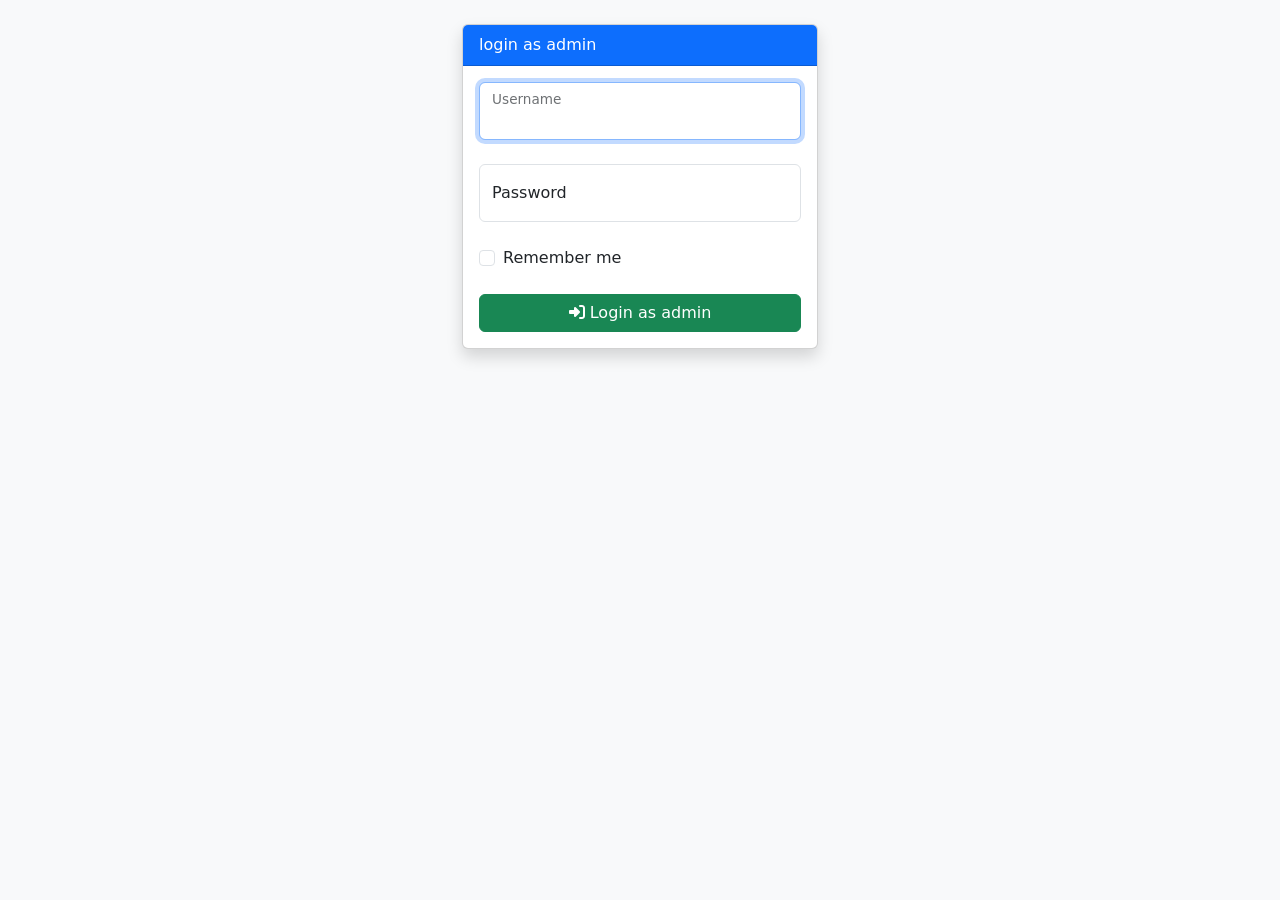
<file: EMS2/index.html>
<!DOCTYPE html>
<html lang="en">
  <head>
    <meta charset="UTF-8" />
    <meta name="viewport" content="width=device-width, initial-scale=1.0" />
    <title>login</title>

    <link
      rel="stylesheet"
      href="https://cdnjs.cloudflare.com/ajax/libs/font-awesome/6.4.0/css/all.min.css"
    />
    <link
      rel="stylesheet"
      href="./boot/bootstrap-5.3.1-dist/css/bootstrap.min.css"
    />
  </head>
  <body class="bg-light">
    <div class="container">
      <div class="row justify-content-center">
        <div class="col-md-4">
          <!--shadow-->
          <div class="card mt-4 shadow">
            <div class="card-header text-bg-primary">login as admin</div>
            <div class="card-body">
              <form action="dash.html">
                <div class="form-floating mb-4">
                  <input
                    type="text"
                    class="form-control"
                    placeholder=" "
                    id="username"
                    autofocus
                  />
                  <label for="username">Username</label>
                </div>
                <div class="form-floating mb-4">
                  <input
                    type="password"
                    class="form-control"
                    placeholder=" "
                    id="pass"
                  />
                  <label for="pass">Password</label>
                </div>
                <div class="form-check">
                  <input type="checkbox" class="form-check-input" id="ch" />
                  <label for="ch">Remember me</label>
                </div>
                <div class="d-grid mt-4">
                  <button type="submit" class="btn btn-success">
                    <i class="fa-solid fa-right-to-bracket"></i>
                    Login as admin
                  </button>
                </div>
              </form>
            </div>
          </div>
        </div>
      </div>
    </div>
    <script src="./boot/bootstrap-5.3.1-dist/js/bootstrap.bundle.js"></script>
  </body>
</html>
</file>
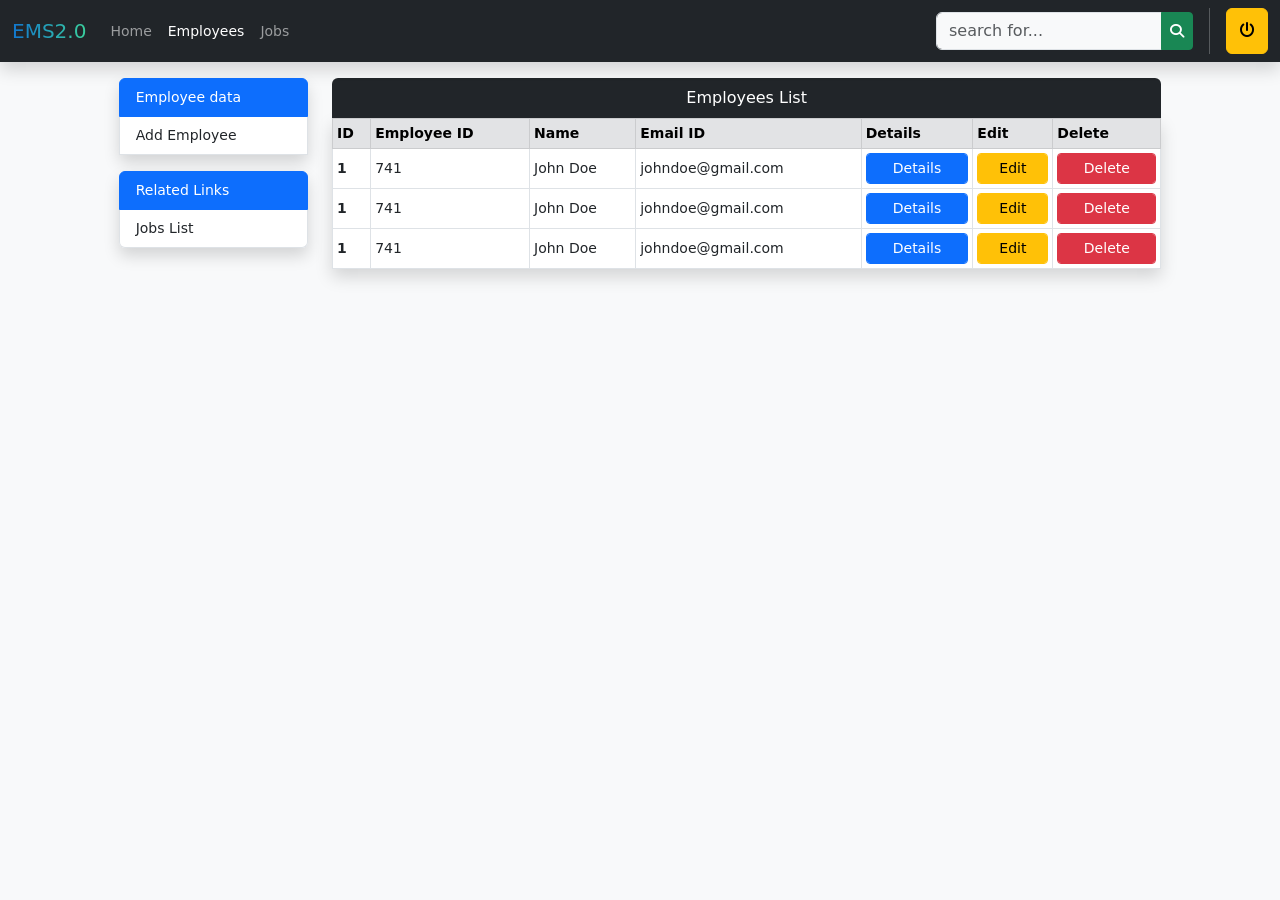
<file: EMS2/employee.html>
<!DOCTYPE html>
<html lang="en">
  <head>
    <meta charset="UTF-8" />
    <meta name="viewport" content="width=device-width, initial-scale=1.0" />
    <title>Employees</title>
    <link
      rel="stylesheet"
      href="./boot/bootstrap-5.3.1-dist/css/bootstrap.min.css"
    />
    <link rel="stylesheet" href="https://cdnjs.cloudflare.com/ajax/libs/font-awesome/6.4.2/css/all.min.css">
    <link rel="stylesheet" href="stylee.css">
  </head>
  <body class="bg-light">   
  
    <nav class="navbar navbar-expand-lg bg-dark navbar-dark shadow" >
      <div class="container-fluid">
        <!--start of brand-->
        <a class="navbar-brand text-body-emphasis brandgradient" href="index.html">EMS2.0</a>
        <!--end of brand-->
        <!--start of toggler-->
        <button
          class="navbar-toggler"
          type="button"
          data-bs-toggle="collapse"
          data-bs-target="#navbarSupportedContent"
          aria-controls="navbarSupportedContent"
          aria-expanded="false"
          aria-label="Toggle navigation"
        >
          <span class="navbar-toggler-icon"></span>
        </button>
        <!--end of toggler-->
        <div class="collapse navbar-collapse small" id="navbarSupportedContent">
          <!--start of navbar items-->
          <ul class="navbar-nav me-auto mb-2 mb-lg-0 ">
            <li class="nav-item">
              <a class="nav-link  " aria-current="page" href="dash.html">Home</a>
            </li>
            <li class="nav-item">
              <a class="nav-link active" href="employee.html">Employees</a>
            </li>
            <li class="nav-item">
              <a
                class="nav-link  "
                href="job.html"
                aria-expanded="false"
              >
                Jobs
              </a>
              
              </ul>
            </li>
          </ul>
          <!--end of navbar items-->
           <!--start of search items-->
          <form class="d-flex gap-3 " role="search" action="index.html">
            <div class="input-group mt-1 mb-1">
              <input type="search" class="form-control text-light bg-light small" placeholder="search for...">
              <button type="submit" class="btn btn-success btn-sm">
                <i class="fas fa-search"></i></a>
              </button>
              
            </div>
            <!--end of search items-->
          <!--start of VerticalRule-->
          <div class="vr text-light"></div>
          <!--end of VerticalRule-->
          <!--start of logout-->
          <button type="submit" class="btn btn-warning small">
            <i class="fa-solid fa-power-off"></i>
          </button>
          <!--end of logout-->
          </form>
          
        </div>
      </div>
    </nav>
    <div class="container-fluid mt-3 ">
        <!--start of 2 input groups-->
        <div class="row justify-content-center ">
          <div class="col-md-2">
            <ul class="list-group shadow">
                <li class="list-group-item active small" aria-current="true">Employee data</li>
                 <a class="list-group-item list-group-item-action small "data-bs-toggle="modal" data-bs-target="#Add">Add Employee</a>
                 <div class="modal fade" id="Add" data-bs-backdrop="static" data-bs-keyboard="false" tabindex="-1" aria-labelledby="staticBackdropLabel" aria-hidden="true">
                  <div class="modal-dialog modal-dialog-centered">
                    <div class="modal-content">
                      <div class="modal-header text-bg-dark">
                        <h5 class="modal-title" id="staticBackdropLabel">Add Empolyee Details</h5>
                        <button type="button" class="btn-close btn-close-white" data-bs-dismiss="modal" aria-label="Close"></button>
                      </div>
                      <div class="modal-body">
                        <form class="container-fluid">
                          <div class="mt-2 mb-2">
                            <input
                              type="date"
                              class="form-control form-control-sm"
                              value="2009-12-09"
                              
                            />
                          </div>
                          <div class="row">
                            <div class="col-md-6">
                              <input
                                type="text"
                                class="form-control form-control-sm"
                                placeholder="First Name"
                              />
                            </div>
                            <div class="col-md-6">
                              <input type="text" class="form-control form-control-sm" placeholder="last Name" />
                            </div>
                          </div>
                          <div class="row mt-2">
                            <div class="col-md-6">
                              <input
                                type="email"
                                class="form-control form-control-sm"
                                placeholder="Email ID"
                              />
                            </div>
                            <div class="col-md-6">
                              <input
                                type="number"
                                class="form-control form-control-sm"
                                placeholder="Phone Number"
                              />
                            </div>
                          </div>
                          <div class="mt-2">
                            <select
                              class="form-select"
                              aria-label="Default select example"
                            >
                              <option selected disabled value="-1">select A job of Empolyee</option>
                              <option value="1">Graphic Designer</option>
                              <option value="2">Web Designer</option>
                              <option value="3">Interior Designer</option>
                            </select>
                          </div>
                        </form>
                      </div>
                      <div class="container-sm d-flex gap-1 ">
                        <button type="button" class="btn btn-success w-100 m-3 gap-0" data-bs-dismiss="modal">Add Empolyee</button>
                        <button class="btn btn-warning m-3" data-bs-dismiss="modal">close</button>
                      </div>
                    </div>
                  </div>
                </div>
                </ul>
                <ul class="list-group shadow mt-3">
                    <li class="list-group-item active small" aria-current="true">Related Links</li>
                     <a href="job.html" class="list-group-item list-group-item-action small">Jobs List</a>
                    </ul>
          </div>
          <!--start of 2 input groups-->
          <!--start of table-->
          <div class="col-md-8">
            <table class="table table-bordered caption-top table-sm shadow">
                <caption class="text-bg-dark text-center rounded-top">Employees List</caption>
                <thead class="small table-secondary" >
                  <tr >
                    <th scope="col">ID</th>
                    <th scope="col">Employee ID</th>
                    <th scope="col">Name</th>
                    <th scope="col">Email ID</th>
                    <th scope="col">Details</th>
                    <th scope="col">Edit</th>
                    <th scope="col">Delete</th>
                  </tr>
                </thead class="small">
                <tbody class="small align-middle">
                  <tr>
                    <th scope="row">1</th>
                    <td>741</td>
                    <td>John Doe</td>
                    <td>johndoe@gmail.com</td>
                    <!--Details-->
                    <td><div class="modal" id="exampleModalToggle" data-bs-backdrop="static">
                      <div class="modal-dialog modal-dialog-centered">
                        <div class="modal-content">
                          <div class="modal-header text-bg-dark">
                            <h1 class="modal-title  fs-5" id="exampleModalToggleLabel">Empolyee Details</h1>
                            <button type="button" class="btn-close btn-close-white" data-bs-dismiss="modal" aria-label="Close"></button>
                          </div>
                          <div class="modal-body p-0">
                            <table class="table table-bordered">
                              <tr>
                                <th class="border-top-0">ID</th>
                                <td class="border-top-0">1</td>
                              </tr>
                              <tr>
                                <th>Empolyee ID</th>
                                <td>7418</td>
                              </tr>
                              <tr>
                                <th>First Name</th>
                                <td>John</td>
                              </tr>
                              <tr>
                                <th>Last Name</th>
                                <td>Doe</td>
                              </tr>
                              <tr>
                                 <th>Email ID</th>
                                 <td>johndoe@gmail.com</td>
                              </tr>
                              <tr>
                                 <th>Phone Number</th>
                                 <td>741852963</td>
                              </tr>
                              <tr>
                                <th>Job</th> 
                                <td>Grafic Designer</td>
                              </tr>
                              <tr>
                                <th>Joining Date</th> 
                                <td >22nd july,2023</td>

                              </tr>
                            </table>
                          </div>
                          <div class="modal-footer border-top-0">
                            <button class="btn btn-warning" data-bs-target="#exampleModalToggle2" data-bs-toggle="modal">Edit</button>
                            <button type="button" class="btn btn-primary "data-bs-target="#exampleModalToggle2" data-bs-dismiss="modal">close</button>

                          </div>
                        </div>
                      </div>
                    </div>
                    <div class="modal" id="exampleModalToggle2" aria-hidden="true" aria-labelledby="exampleModalToggleLabel2" tabindex="-1" data-bs-backdrop="static">
                      <div class="modal-dialog modal-dialog-centered">
                        <div class="modal-content">
                          <div class="modal-header text-bg-dark">
                            <h1 class="modal-title fs-5" id="exampleModalToggleLabel2">Empolyee Details</h1>
                            <button type="button" class="btn-close btn-close-white" data-bs-dismiss="modal" aria-label="Close"></button>
                          </div>
                          <div class="modal-body">
                            <div class="container-fluid">
                              <div class="mt-2 mb-2">
                                <input
                                  type="date"
                                  class="form-control"
                                  value="2009-12-09"
                                />
                              </div>
                              <div class="row">
                                <div class="col-md-6">
                                  <input type="text" class="form-control" placeholder="John" />
                                </div>
                                <div class="col-md-6">
                                  <input type="text" class="form-control" placeholder="Doe" />
                                </div>
                              </div>
                              <div class="row mt-2">
                                <div class="col-md-6">
                                  <input
                                    type="email"
                                    class="form-control"
                                    placeholder="johndoe@gmail.com"
                                  />
                                </div>
                                <div class="col-md-6">
                                  <input
                                    type="number"
                                    class="form-control"
                                    placeholder="7418529632"
                                  />
                                </div>
                              </div>
                              <div class="mt-2">
                                <select class="form-select" aria-label="Default select example">
                                  <option selected>Graphic Designer</option>
                                  <option value="1">Web Designer</option>
                                  <option value="2">Interior Designer</option>
                                </select>
                              </div>
                            </div>
                          </div>
                          
                          
                           <div class="container-sm d-flex gap-1 ">
                            <button type="button" class="btn btn-success w-100 m-3 gap-0" data-bs-target="#exampleModalToggle" data-bs-toggle="modal">Update Empolyee</button>
                            <button type="button" class="btn btn-warning m-3"data-bs-dismiss="modal">Discard</button>
                            
                          </div>
                              
                          </div>
                        </div>
                      
                    </div>
                    
                    <a class="btn  btn-sm btn-primary form-control" data-bs-target="#exampleModalToggle" data-bs-toggle="modal">Details</a>
                    </td>
                    <td><!-- Button trigger modal -->
                      <a type="button" class="btn btn-warning btn-sm form-control" data-bs-toggle="modal" data-bs-target="#exampleModal">
                        Edit
                      </a>
                      
                      <!-- Modal -->
                      <div class="modal" id="exampleModal" tabindex="-1" aria-labelledby="exampleModalLabel" aria-hidden="true" data-bs-backdrop="static">
                        <div class="modal-dialog modal-dialog-centered">
                          <div class="modal-content">
                            <div class="modal-header text-bg-dark">
                              <h1 class="modal-title fs-5" id="exampleModalToggleLabel2">
                                Empolyee Details
                              </h1>
                              <button type="button" class="btn-close btn-close-white" data-bs-dismiss="modal" aria-label="Close"></button>
                            </div>
                            <div class="modal-body">
                              <div class="container-fluid">
                                <div class="mt-2 mb-2">
                                  <input
                                    type="date"
                                    class="form-control"
                                    value="2009-12-09"
                                  />
                                </div>
                                <div class="row">
                                  <div class="col-md-6">
                                    <input type="text" class="form-control" placeholder="John" />
                                  </div>
                                  <div class="col-md-6">
                                    <input type="text" class="form-control" placeholder="Doe" />
                                  </div>
                                </div>
                                <div class="row mt-2">
                                  <div class="col-md-6">
                                    <input
                                      type="email"
                                      class="form-control"
                                      placeholder="johndoe@gmail.com"
                                    />
                                  </div>
                                  <div class="col-md-6">
                                    <input
                                      type="number"
                                      class="form-control"
                                      placeholder="7418529632"
                                    />
                                  </div>
                                </div>
                                <div class="mt-2">
                                  <select class="form-select" aria-label="Default select example">
                                    <option selected>Graphic Designer</option>
                                    <option value="1">Web Designer</option>
                                    <option value="2">Interior Designer</option>
                                  </select>
                                </div>
                              </div>
                            </div>
                            <div class="container-sm d-flex gap-1 ">
                              <button type="button" class="btn btn-success w-100 m-3 gap-0" data-bs-target="#exampleModalToggle" data-bs-toggle="modal">Update Empolyee</button>
                              <button type="button" class="btn btn-warning m-3"data-bs-dismiss="modal">Discard</button>
                            </div>
                                
                          </div>
                        </div>
                      </div></td>
                   <td><!-- Button trigger modal -->
                    <a type="button" class="btn btn-danger form-control btn-sm" data-bs-toggle="modal" data-bs-target="#staticBackdrop">
                      Delete
                    </a>
                    
                    <!-- Modal -->
                    <div class="modal  modal-cent " id="staticBackdrop" data-bs-backdrop="static" data-bs-keyboard="false" tabindex="-1" aria-labelledby="staticBackdropLabel" aria-hidden="true">
                      <div class="modal-dialog modal-dialog-centered ">
                        <div class="modal-content">
                          <div class="modal-header border-bottom-0">
                             <label class="fw-light fs-4">
                              Do you Want to Delete <b>"John Doe"</b>?
                             </label>
                            
                           <button type="button" class="btn-close" data-bs-dismiss="modal" aria-label="Close"></button>
                          </div>
                          
                          <div class="modal-footer justify-content-center">
                            <button type="button" class="btn btn-danger" data-bs-dismiss="modal">Yes!</button>
                            <button type="button" class="btn btn-warning">Nope,Go back</button>
                          </div>
                        </div>
                      </div>
                    </div></td>
                  </tr>
                  <tr>
                    <th scope="row">1</th>
                    <td>741</td>
                    <td>John Doe</td>
                    <td>johndoe@gmail.com</td>
                    <!--Details-->
                    <td><div class="modal" id="exampleModalToggle">
                      <div class="modal-dialog modal-dialog-centered">
                        <div class="modal-content">
                          <div class="modal-header text-bg-dark">
                            <h1 class="modal-title  fs-5" id="exampleModalToggleLabel">Empolyee Details</h1>
                            <button type="button" class="btn-close btn-close-white" data-bs-dismiss="modal" aria-label="Close"></button>
                          </div>
                          <div class="modal-body p-0">
                            <table class="table table-bordered">
                              <tr>
                                <th class="border-top-0">ID</th>
                                <td class="border-top-0">1</td>
                              </tr>
                              <tr>
                                <th>Empolyee ID</th>
                                <td>7418</td>
                              </tr>
                              <tr>
                                <th>First Name</th>
                                <td>John</td>
                              </tr>
                              <tr>
                                <th>Last Name</th>
                                <td>Doe</td>
                              </tr>
                              <tr>
                                 <th>Email ID</th>
                                 <td>johndoe@gmail.com</td>
                              </tr>
                              <tr>
                                 <th>Phone Number</th>
                                 <td>741852963</td>
                              </tr>
                              <tr>
                                <th>Job</th> 
                                <td>Grafic Designer</td>
                              </tr>
                              <tr>
                                <th>Joining Date</th> 
                                <td >22nd july,2023</td>

                              </tr>
                            </table>
                          </div>
                          <div class="modal-footer border-top-0">
                            <button class="btn btn-warning" data-bs-target="#exampleModalToggle2" data-bs-toggle="modal">Edit</button>
                            <button type="button" data-bs-dismiss="modal" class="btn btn-primary ">close</button>

                          </div>
                        </div>
                      </div>
                    </div>
                    <div class="modal" id="exampleModalToggle2" aria-hidden="true" aria-labelledby="exampleModalToggleLabel2" tabindex="-1">
                      <div class="modal-dialog modal-dialog-centered">
                        <div class="modal-content">
                          <div class="modal-header text-bg-dark">
                            <h1 class="modal-title fs-5" id="exampleModalToggleLabel2">Empolyee Details</h1>
                            <button type="button" class="btn-close btn-close-white" data-bs-dismiss="modal" aria-label="Close"></button>
                          </div>
                          <div class="modal-body">
                            <div class="container-fluid">
                              <div class="mt-2 mb-2">
                                <input
                                  type="date"
                                  class="form-control"
                                  value="2009-12-09"
                                />
                              </div>
                              <div class="row">
                                <div class="col-md-6">
                                  <input type="text" class="form-control" placeholder="John" />
                                </div>
                                <div class="col-md-6">
                                  <input type="text" class="form-control" placeholder="Doe" />
                                </div>
                              </div>
                              <div class="row mt-2">
                                <div class="col-md-6">
                                  <input
                                    type="email"
                                    class="form-control"
                                    placeholder="johndoe@gmail.com"
                                  />
                                </div>
                                <div class="col-md-6">
                                  <input
                                    type="number"
                                    class="form-control"
                                    placeholder="7418529632"
                                  />
                                </div>
                              </div>
                              <div class="mt-2">
                                <select class="form-select" aria-label="Default select example">
                                  <option selected>Graphic Designer</option>
                                  <option value="1">Web Designer</option>
                                  <option value="2">Interior Designer</option>
                                </select>
                              </div>
                            </div>
                          </div>
                          
                          
                           <div class="container-sm d-flex gap-1 ">
                            <button type="button" class="btn btn-success w-100 m-3 gap-0" data-bs-target="#exampleModalToggle" data-bs-toggle="modal">Update Empolyee</button>
                            <button type="button" class="btn btn-warning m-3"data-bs-dismiss="modal">Discard</button>
                          </div>
                              
                          </div>
                        </div>
                      
                    </div>
                    
                    <a class="btn  btn-sm btn-primary form-control" data-bs-target="#exampleModalToggle" data-bs-toggle="modal">Details</a>
                    </td>
                    <td><!-- Button trigger modal -->
                      <a type="button" class="btn btn-warning btn-sm form-control" data-bs-toggle="modal" data-bs-target="#exampleModal">
                        Edit
                      </a>
                      
                      <!-- Modal -->
                      <div class="modal" id="exampleModal" tabindex="-1" aria-labelledby="exampleModalLabel" aria-hidden="true">
                        <div class="modal-dialog">
                          <div class="modal-content">
                            <div class="modal-header text-bg-dark">
                              <h1 class="modal-title fs-5" id="exampleModalToggleLabel2">
                                Empolyee Details
                              </h1>
                              <button type="button" class="btn-close btn-close-white" data-bs-dismiss="modal" aria-label="Close"></button>
                            </div>
                            <div class="modal-body">
                              <div class="container-fluid">
                                <div class="mt-2 mb-2">
                                  <input
                                    type="date"
                                    class="form-control"
                                    value="2009-12-09"
                                  />
                                </div>
                                <div class="row">
                                  <div class="col-md-6">
                                    <input type="text" class="form-control" placeholder="John" />
                                  </div>
                                  <div class="col-md-6">
                                    <input type="text" class="form-control" placeholder="Doe" />
                                  </div>
                                </div>
                                <div class="row mt-2">
                                  <div class="col-md-6">
                                    <input
                                      type="email"
                                      class="form-control"
                                      placeholder="johndoe@gmail.com"
                                    />
                                  </div>
                                  <div class="col-md-6">
                                    <input
                                      type="number"
                                      class="form-control"
                                      placeholder="7418529632"
                                    />
                                  </div>
                                </div>
                                <div class="mt-2">
                                  <select class="form-select" aria-label="Default select example">
                                    <option selected>Graphic Designer</option>
                                    <option value="1">Web Designer</option>
                                    <option value="2">Interior Designer</option>
                                  </select>
                                </div>
                              </div>
                            </div>
                            <div class="container-sm d-flex gap-1 ">
                              <button type="button" class="btn btn-success w-100 m-3 gap-0" data-bs-target="#exampleModalToggle" data-bs-toggle="modal">Update Empolyee</button>
                              <button type="button" class="btn btn-warning m-3"data-bs-dismiss="modal">Discard</button>
                            </div>
                                
                          </div>
                        </div>
                      </div></td>
                   <td><!-- Button trigger modal -->
                    <a type="button" class="btn btn-danger form-control btn-sm" data-bs-toggle="modal" data-bs-target="#staticBackdrop">
                      Delete
                    </a>
                    
                    <!-- Modal -->
                    <div class="modal  modal-cent " id="staticBackdrop" data-bs-backdrop="static" data-bs-keyboard="false" tabindex="-1" aria-labelledby="staticBackdropLabel" aria-hidden="true">
                      <div class="modal-dialog modal-dialog-centered ">
                        <div class="modal-content">
                          <div class="modal-header border-bottom-0">
                             <label class="fw-light fs-4">
                              Do you Want to Delete <b>"John Doe"</b>?
                             </label>
                            
                           <button type="button" class="btn-close" data-bs-dismiss="modal" aria-label="Close"></button>
                          </div>
                          
                          <div class="modal-footer justify-content-center">
                            <button type="button" class="btn btn-danger" data-bs-dismiss="modal">Yes!</button>
                            <button type="button" class="btn btn-warning">Nope,Go back</button>
                          </div>
                        </div>
                      </div>
                    </div></td>
                  </tr>
                  <tr>
                    <th scope="row">1</th>
                    <td>741</td>
                    <td>John Doe</td>
                    <td>johndoe@gmail.com</td>
                    <!--Details-->
                    <td><div class="modal" id="exampleModalToggle">
                      <div class="modal-dialog modal-dialog-centered">
                        <div class="modal-content">
                          <div class="modal-header text-bg-dark">
                            <h1 class="modal-title  fs-5" id="exampleModalToggleLabel">Empolyee Details</h1>
                            <button type="button" class="btn-close btn-close-white" data-bs-dismiss="modal" aria-label="Close"></button>
                          </div>
                          <div class="modal-body p-0">
                            <table class="table table-bordered">
                              <tr>
                                <th class="border-top-0">ID</th>
                                <td class="border-top-0">1</td>
                              </tr>
                              <tr>
                                <th>Empolyee ID</th>
                                <td>7418</td>
                              </tr>
                              <tr>
                                <th>First Name</th>
                                <td>John</td>
                              </tr>
                              <tr>
                                <th>Last Name</th>
                                <td>Doe</td>
                              </tr>
                              <tr>
                                 <th>Email ID</th>
                                 <td>johndoe@gmail.com</td>
                              </tr>
                              <tr>
                                 <th>Phone Number</th>
                                 <td>741852963</td>
                              </tr>
                              <tr>
                                <th>Job</th> 
                                <td>Grafic Designer</td>
                              </tr>
                              <tr>
                                <th>Joining Date</th> 
                                <td >22nd july,2023</td>

                              </tr>
                            </table>
                          </div>
                          <div class="modal-footer border-top-0">
                            <button class="btn btn-warning" data-bs-target="#exampleModalToggle2" data-bs-toggle="modal">Edit</button>
                            <button type="button" data-bs-dismiss="modal" class="btn btn-primary ">close</button>

                          </div>
                        </div>
                      </div>
                    </div>
                    <div class="modal" id="exampleModalToggle2" aria-hidden="true" aria-labelledby="exampleModalToggleLabel2" tabindex="-1">
                      <div class="modal-dialog modal-dialog-centered">
                        <div class="modal-content">
                          <div class="modal-header text-bg-dark">
                            <h1 class="modal-title fs-5" id="exampleModalToggleLabel2">Empolyee Details</h1>
                            <button type="button" class="btn-close btn-close-white" data-bs-dismiss="modal" aria-label="Close"></button>
                          </div>
                          <div class="modal-body">
                            <div class="container-fluid">
                              <div class="mt-2 mb-2">
                                <input
                                  type="date"
                                  class="form-control"
                                  value="2009-12-09"
                                />
                              </div>
                              <div class="row">
                                <div class="col-md-6">
                                  <input type="text" class="form-control" placeholder="John" />
                                </div>
                                <div class="col-md-6">
                                  <input type="text" class="form-control" placeholder="Doe" />
                                </div>
                              </div>
                              <div class="row mt-2">
                                <div class="col-md-6">
                                  <input
                                    type="email"
                                    class="form-control"
                                    placeholder="johndoe@gmail.com"
                                  />
                                </div>
                                <div class="col-md-6">
                                  <input
                                    type="number"
                                    class="form-control"
                                    placeholder="7418529632"
                                  />
                                </div>
                              </div>
                              <div class="mt-2">
                                <select class="form-select" aria-label="Default select example">
                                  <option selected>Graphic Designer</option>
                                  <option value="1">Web Designer</option>
                                  <option value="2">Interior Designer</option>
                                </select>
                              </div>
                            </div>
                          </div>
                          
                          
                           <div class="container-sm d-flex gap-1 ">
                            <button type="button" class="btn btn-success w-100 m-3 gap-0" data-bs-target="#exampleModalToggle" data-bs-toggle="modal">Update Empolyee</button>
                            <button type="button" class="btn btn-warning m-3"data-bs-dismiss="modal">Discard</button>
                          </div>
                              
                          </div>
                        </div>
                      
                    </div>
                    
                    <a class="btn  btn-sm btn-primary form-control" data-bs-target="#exampleModalToggle" data-bs-toggle="modal">Details</a>
                    </td>
                    <td><!-- Button trigger modal -->
                      <a type="button" class="btn btn-warning btn-sm form-control" data-bs-toggle="modal" data-bs-target="#exampleModal">
                        Edit
                      </a>
                      
                      <!-- Modal -->
                      <div class="modal" id="exampleModal" tabindex="-1" aria-labelledby="exampleModalLabel" aria-hidden="true">
                        <div class="modal-dialog">
                          <div class="modal-content">
                            <div class="modal-header text-bg-dark">
                              <h1 class="modal-title fs-5" id="exampleModalToggleLabel2">
                                Empolyee Details
                              </h1>
                              <button type="button" class="btn-close btn-close-white" data-bs-dismiss="modal" aria-label="Close"></button>
                            </div>
                            <div class="modal-body">
                              <div class="container-fluid">
                                <div class="mt-2 mb-2">
                                  <input
                                    type="date"
                                    class="form-control"
                                    value="2009-12-09"
                                  />
                                </div>
                                <div class="row">
                                  <div class="col-md-6">
                                    <input type="text" class="form-control" placeholder="John" />
                                  </div>
                                  <div class="col-md-6">
                                    <input type="text" class="form-control" placeholder="Doe" />
                                  </div>
                                </div>
                                <div class="row mt-2">
                                  <div class="col-md-6">
                                    <input
                                      type="email"
                                      class="form-control"
                                      placeholder="johndoe@gmail.com"
                                    />
                                  </div>
                                  <div class="col-md-6">
                                    <input
                                      type="number"
                                      class="form-control"
                                      placeholder="7418529632"
                                    />
                                  </div>
                                </div>
                                <div class="mt-2">
                                  <select class="form-select" aria-label="Default select example">
                                    <option selected>Graphic Designer</option>
                                    <option value="1">Web Designer</option>
                                    <option value="2">Interior Designer</option>
                                  </select>
                                </div>
                              </div>
                            </div>
                            <div class="container-sm d-flex gap-1 ">
                              <button type="button" class="btn btn-success w-100 m-3 gap-0" data-bs-target="#exampleModalToggle" data-bs-toggle="modal">Update Empolyee</button>
                              <button type="button" class="btn btn-warning m-3"data-bs-dismiss="modal">Discard</button>
                            </div>
                                
                          </div>
                        </div>
                      </div></td>
                   <td><!-- Button trigger modal -->
                    <a type="button" class="btn btn-danger form-control btn-sm" data-bs-toggle="modal" data-bs-target="#staticBackdrop">
                      Delete
                    </a>
                    
                    <!-- Modal -->
                    <div class="modal  modal-cent " id="staticBackdrop" data-bs-backdrop="static" data-bs-keyboard="false" tabindex="-1" aria-labelledby="staticBackdropLabel" aria-hidden="true">
                      <div class="modal-dialog modal-dialog-centered ">
                        <div class="modal-content">
                          <div class="modal-header border-bottom-0">
                             <label class="fw-light fs-4">
                              Do you Want to Delete <b>"John Doe"</b>?
                             </label>
                            
                           <button type="button" class="btn-close" data-bs-dismiss="modal" aria-label="Close"></button>
                          </div>
                          
                          <div class="modal-footer justify-content-center">
                            <button type="button" class="btn btn-danger" data-bs-dismiss="modal">Yes!</button>
                            <button type="button" class="btn btn-warning">Nope,Go back</button>
                          </div>
                        </div>
                      </div>
                    </div></td>
                  </tr>
                  

                </tbody>
              </table>
          </div>
          <!--End of table-->
        </div>
      </div>
      <script src="./boot/bootstrap-5.3.1-dist/js/bootstrap.bundle.js"></script>
</body>
</file>
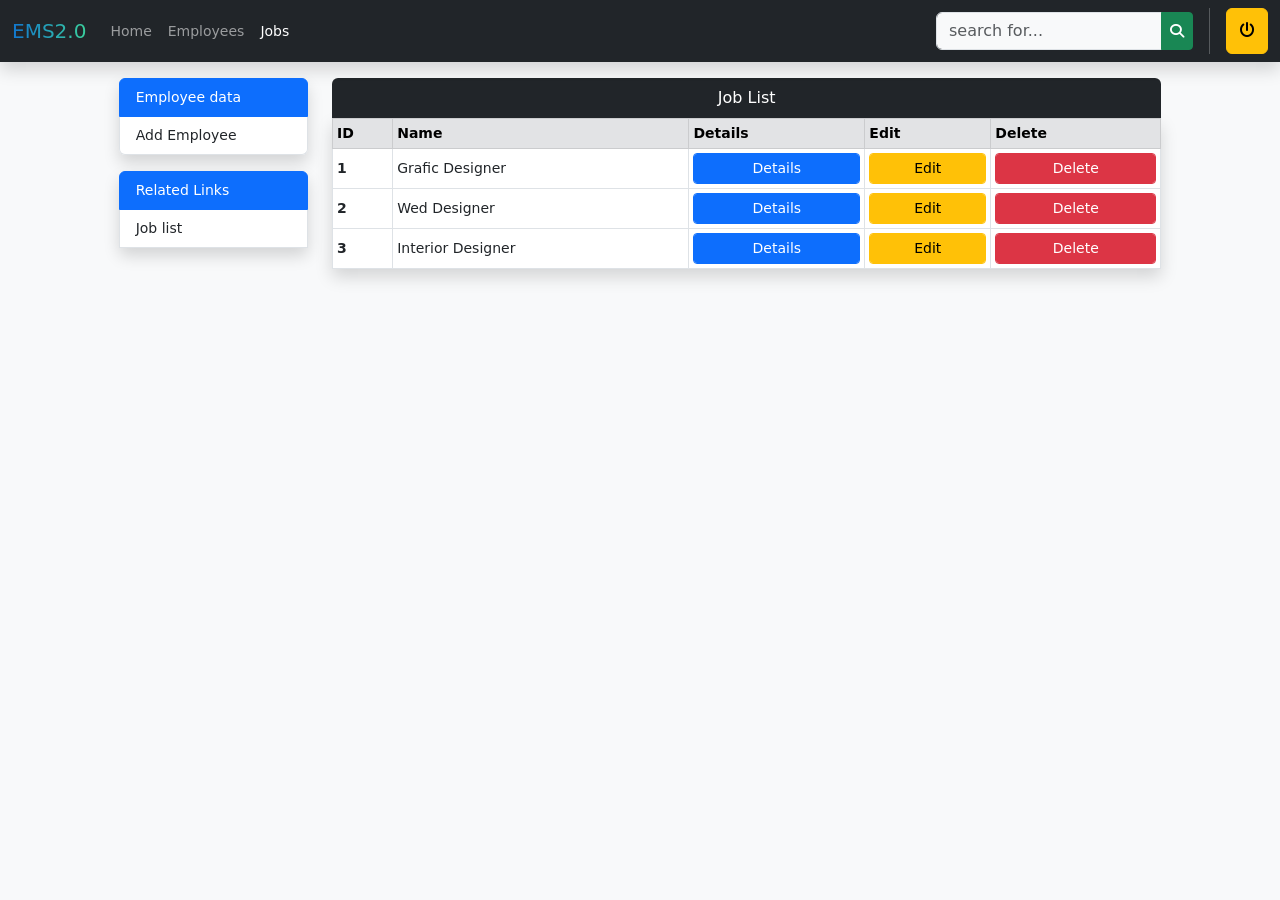
<file: EMS2/job.html>
<!DOCTYPE html>
<html lang="en">
  <head>
    <meta charset="UTF-8" />
    <meta name="viewport" content="width=device-width, initial-scale=1.0" />
    <title>Jobs</title>
    <link
      rel="stylesheet"
      href="./boot/bootstrap-5.3.1-dist/css/bootstrap.min.css"
    />
    <link rel="stylesheet" href="https://cdnjs.cloudflare.com/ajax/libs/font-awesome/6.4.2/css/all.min.css">
    <link rel="stylesheet" href="stylee.css">
  </head>
  <body class="bg-light">
  
    <nav class="navbar navbar-expand-lg bg-dark navbar-dark shadow" >
      <div class="container-fluid">
        <!--start of brand-->
        <a class="navbar-brand text-body-emphasis brandgradient" href="index.html">EMS2.0</a>
        <!--end of brand-->
        <!--start of toggler-->
        <button
          class="navbar-toggler"
          type="button"
          data-bs-toggle="collapse"
          data-bs-target="#navbarSupportedContent"
          aria-controls="navbarSupportedContent"
          aria-expanded="false"
          aria-label="Toggle navigation"
        >
          <span class="navbar-toggler-icon"></span>
        </button>
        <!--end of toggler-->
        <div class="collapse navbar-collapse small" id="navbarSupportedContent">
          <!--start of navbar items-->
          <ul class="navbar-nav me-auto mb-2 mb-lg-0 ">
            <li class="nav-item">
              <a class="nav-link  " aria-current="page" href="dash.html">Home</a>
            </li>
            <li class="nav-item">
              <a class="nav-link " href="employee.html">Employees</a>
            </li>
            <li class="nav-item">
              <a
                class="nav-link active "
                href="job.html"
                aria-expanded="false"
              >
                Jobs
              </a>
              
              </ul>
            </li>
          </ul>
          <!--end of navbar items-->
           <!--start of search items-->
          <form class="d-flex gap-3 " role="search" action="index.html">
            <div class="input-group mt-1 mb-1">
              <input type="search" class="form-control text-light bg-light small" placeholder="search for...">
              <button type="submit" class="btn btn-success btn-sm">
                <i class="fas fa-search"></i></a>
              </button>
              
            </div>
            <!--end of search items-->
          <!--start of VerticalRule-->
          <div class="vr text-light"></div>
          <!--end of VerticalRule-->
          <!--start of logout-->
          <button type="submit" class="btn btn-warning small">
            <i class="fa-solid fa-power-off"></i>
          </button>
          <!--end of logout-->
          </form>
          
        </div>
      </div>
    </nav>
    <div class="container-fluid mt-3 ">
        <!--start of 2 input groups-->
        <div class="row justify-content-center ">
          <div class="col-md-2">
            <ul class="list-group shadow">
                <li class="list-group-item active small" aria-current="true">Employee data</li>
                 <a href="employee.html" class="list-group-item list-group-item-action small">Add Employee</a>
                </ul>
                <ul class="list-group shadow mt-3">
                    <li class="list-group-item active small" aria-current="true">Related Links</li><a href="employee.html" class="list-group-item list-group-item-action small "data-bs-toggle="modal" data-bs-target="#Add">Job list</a>
                    <div class="modal fade" id="Add" data-bs-backdrop="static" data-bs-keyboard="false" tabindex="-1" aria-labelledby="staticBackdropLabel" aria-hidden="true">
                     <div class="modal-dialog modal-dialog-centered">
                       <div class="modal-content">
                         <div class="modal-header text-bg-dark">
                           <h5 class="modal-title" id="staticBackdropLabel">Add Job Details</h5>
                           <button type="button" class="btn-close btn-close-white" data-bs-dismiss="modal" aria-label="Close"></button>
                         </div>
                         <div class="modal-body">
                           <div class="container-fluid">
                             <div class="mt-2 mb-2">
                               <input
                                 type="date"
                                 class="form-control"
                               />
                             </div>
                             
                             <div class="mt-2">
                              <input type="text" class="form-control" name="Jobname" placeholder="Job Name">
                             </div>
                           </div>
                         </div>
                          
                         <div class="container-sm d-flex gap-1 mt-0">
                          <button type="button" class="btn btn-success w-100 m-3 gap-0"data-bs-dismiss="modal" >Add Job</button>
                          <button type="button" class="btn btn-warning m-3"data-bs-dismiss="modal">close</button>
                        </div>
                         
                       </div>
                     </div>
                   </div>
                    </ul>
          </div>
          <!--start of 2 input groups-->
          <!--#region start of table-->
          <div class="col-md-8">
            <table class="table table-bordered caption-top table-sm shadow">
                <caption class="text-bg-dark text-center rounded-top">Job List</caption>
                <thead class="small table-secondary" >
                  <tr >
                    <th scope="col">ID</th>
                    
                    <th scope="col">Name</th>
                    
                    <th scope="col">Details</th>
                    <th scope="col">Edit</th>
                    <th scope="col">Delete</th>
                  </tr>
                </thead class="small">
                <tbody class="small align-middle">
                  <tr>
                    <th scope="row">1</th>
                    <td>Grafic Designer</td>
                    
                    <!--Details-->
                    <td><div class="modal" id="exampleModalToggle" data-bs-backdrop="static">
                      <div class="modal-dialog modal-dialog-centered">
                        <div class="modal-content">
                          <div class="modal-header text-bg-dark">
                            <h1 class="modal-title  fs-5" id="exampleModalToggleLabel">Job Details</h1>
                            <button type="button" class="btn-close btn-close-white" data-bs-dismiss="modal" aria-label="Close"></button>
                          </div>
                          <div class="modal-body p-0">
                            <table class="table table-bordered">
                              <tr>
                                <th class="border-top-0">ID</th>
                                <td class="border-top-0">1</td>
                              </tr>
                              <tr>
                                <th>Job Name</th>
                                <td>Grafic Designer</td>
                             
                            </table>
                          </div>
                          <div class="modal-footer border-top-0 mt-0">
                            <button class="btn btn-warning" data-bs-target="#exampleModal" data-bs-toggle="modal">Edit</button>
                            <button type="button" data-bs-dismiss="modal" class="btn btn-primary ">close</button>

                          </div>
                        </div>
                      </div>
                    </div>
                    <div class="modal" id="exampleModalToggle2" aria-hidden="true" aria-labelledby="exampleModalToggleLabel2" tabindex="-1" data-bs-backdrop="static">
                      <div class="modal-dialog modal-dialog-centered">
                        <div class="modal-content">
                          <div class="modal-header text-bg-dark">
                            <h1 class="modal-title fs-5" id="exampleModalToggleLabel2">Empolyee Details</h1>
                            <button type="button" class="btn-close btn-close-white" data-bs-dismiss="modal" aria-label="Close"></button>
                          </div>
                          <div class="modal-body">
                            <div class="container-fluid">
                              <div class="mt-2 mb-2">
                                <input
                                  type="date"
                                  class="form-control"
                                  value="2009-12-09"
                                />
                              </div>
                              <div class="row">
                                <div class="col-md-6">
                                  <input type="text" class="form-control" placeholder="John" />
                                </div>
                                <div class="col-md-6">
                                  <input type="text" class="form-control" placeholder="Doe" />
                                </div>
                              </div>
                              <div class="row mt-2">
                                <div class="col-md-6">
                                  <input
                                    type="email"
                                    class="form-control"
                                    placeholder="johndoe@gmail.com"
                                  />
                                </div>
                                <div class="col-md-6">
                                  <input
                                    type="number"
                                    class="form-control"
                                    placeholder="7418529632"
                                  />
                                </div>
                              </div>
                              <div class="mt-2">
                                <select class="form-select" aria-label="Default select example">
                                  <option selected>Graphic Designer</option>
                                  <option value="1">Wed Designer</option>
                                  <option value="2">Interior Designer</option>
                                </select>
                              </div>
                            </div>
                          </div>
                          
                          
                           <div class="container-sm d-flex gap-1 ">
                            <button type="button" class="btn btn-success w-100 m-3 gap-0" data-bs-target="#exampleModalToggle" data-bs-toggle="modal">Update Empolyee</button>
                            <button type="button" class="btn btn-warning m-3"data-bs-dismiss="modal">Discard</button>
                          </div>
                              
                          </div>
                        </div>
                      
                    </div>
                    
                    <a class="btn  btn-sm btn-primary form-control" data-bs-target="#exampleModalToggle" data-bs-toggle="modal">Details</a>
                    </td>
                    <td><!-- Button trigger modal -->
                      <a type="button" class="btn btn-warning btn-sm form-control" data-bs-toggle="modal" data-bs-target="#exampleModal">
                        Edit
                      </a>
                      
                      <!-- Modal -->
                      <div class="modal" id="exampleModal" tabindex="-1" aria-labelledby="exampleModalLabel" aria-hidden="true" data-bs-backdrop="static">
                        <div class="modal-dialog modal-dialog-centered">
                          <div class="modal-content">
                            <div class="modal-header text-bg-dark">
                              <h1 class="modal-title fs-5" id="exampleModalToggleLabel2">
                                Job Details
                              </h1>
                              <button type="button" class="btn-close btn-close-white" data-bs-dismiss="modal" aria-label="Close"></button>
                            </div>
                            <div class="modal-body">
                              <div class="container-fluid">
                                <div class="mt-2 mb-2">
                                  <input
                                    type="date"
                                    class="form-control"
                                    value="2022-19-07"
                                  />
                                </div>
                                  <select class="form-select" aria-label="Default select example">
                                    <option selected>Graphic Designer</option>
                                    <option value="1">Wed Designer</option>
                                    <option value="2">Interior Designer</option>
                                  </select>
                                </div>
                              </div>
                            
                            <div class="container-sm d-flex gap-1 ">
                              <button type="button" class="btn btn-success w-100 m-3 gap-0" data-bs-target="#exampleModalToggle" data-bs-toggle="modal">Update Job</button>
                              <button type="button" class="btn btn-warning m-3"data-bs-dismiss="modal">Discard</button>
                            </div>
                           </div>     
                          </div>
                        </div>
                      </td>
                   <td><!-- Button trigger modal -->
                    <a type="button" class="btn btn-danger form-control btn-sm" data-bs-toggle="modal" data-bs-target="#staticBackdrop">
                      Delete
                    </a>
                    
                    <!-- Modal -->
                    <div class="modal  modal-cent " id="staticBackdrop" data-bs-backdrop="static" data-bs-keyboard="false" tabindex="-1" aria-labelledby="staticBackdropLabel" aria-hidden="true">
                      <div class="modal-dialog modal-dialog-centered ">
                        <div class="modal-content">
                          <div class="modal-header border-bottom-0">
                             <label class="fw-light fs-4">
                              Do you Want to Delete The Job <b>"Grafic &emsp;&emsp;&emsp;&emsp;&emsp;&emsp;&emsp;          Designer"</b>?
                             </label>
                            
                           <button type="button" class="btn-close" data-bs-dismiss="modal" aria-label="Close"></button>
                          </div>
                          
                          <div class="modal-footer justify-content-center">
                            <button type="button" class="btn btn-danger" data-bs-dismiss="modal">Yes!</button>
                            <button type="button" class="btn btn-warning">Nope,Go back</button>
                          </div>
                        </div>
                      </div>
                    </div></td>
                  </tr>
                  <tr>
                    <th scope="row">2</th>
                    <td>Wed Designer</td>
                    
                    <!--Details-->
                    <td><div class="modal" id="exampleModalToggle" data-bs-backdrop="static">
                      <div class="modal-dialog modal-dialog-centered">
                        <div class="modal-content">
                          <div class="modal-header text-bg-dark">
                            <h1 class="modal-title  fs-5" id="exampleModalToggleLabel">Job Details</h1>
                            <button type="button" class="btn-close btn-close-white" data-bs-dismiss="modal" aria-label="Close"></button>
                          </div>
                          <div class="modal-body p-0">
                            <table class="table table-bordered">
                              <tr>
                                <th class="border-top-0">ID</th>
                                <td class="border-top-0">1</td>
                              </tr>
                              <tr>
                                <th>Job Name</th>
                                <td>Grafic Designer</td>
                             
                            </table>
                          </div>
                          <div class="modal-footer border-top-0 mt-0">
                            <button class="btn btn-warning" data-bs-target="#exampleModal" data-bs-toggle="modal">Edit</button>
                            <button type="button" data-bs-dismiss="modal" class="btn btn-primary ">close</button>

                          </div>
                        </div>
                      </div>
                    </div>
                    <div class="modal" id="exampleModalToggle2" aria-hidden="true" aria-labelledby="exampleModalToggleLabel2" tabindex="-1" data-bs-backdrop="static">
                      <div class="modal-dialog modal-dialog-centered">
                        <div class="modal-content">
                          <div class="modal-header text-bg-dark">
                            <h1 class="modal-title fs-5" id="exampleModalToggleLabel2">Empolyee Details</h1>
                            <button type="button" class="btn-close btn-close-white" data-bs-dismiss="modal" aria-label="Close"></button>
                          </div>
                          <div class="modal-body">
                            <div class="container-fluid">
                              <div class="mt-2 mb-2">
                                <input
                                  type="date"
                                  class="form-control"
                                  value="2009-12-09"
                                />
                              </div>
                              <div class="row">
                                <div class="col-md-6">
                                  <input type="text" class="form-control" placeholder="John" />
                                </div>
                                <div class="col-md-6">
                                  <input type="text" class="form-control" placeholder="Doe" />
                                </div>
                              </div>
                              <div class="row mt-2">
                                <div class="col-md-6">
                                  <input
                                    type="email"
                                    class="form-control"
                                    placeholder="johndoe@gmail.com"
                                  />
                                </div>
                                <div class="col-md-6">
                                  <input
                                    type="number"
                                    class="form-control"
                                    placeholder="7418529632"
                                  />
                                </div>
                              </div>
                              <div class="mt-2">
                                <select class="form-select" aria-label="Default select example">
                                  <option selected>Graphic Designer</option>
                                  <option value="1">Wed Designer</option>
                                  <option value="2">Interior Designer</option>
                                </select>
                              </div>
                            </div>
                          </div>
                          
                          
                           <div class="container-sm d-flex gap-1 ">
                            <button type="button" class="btn btn-success w-100 m-3 gap-0" data-bs-target="#exampleModalToggle" data-bs-toggle="modal">Update Empolyee</button>
                            <button type="button" class="btn btn-warning m-3"data-bs-dismiss="modal">Discard</button>
                          </div>
                              
                          </div>
                        </div>
                      
                    </div>
                    
                    <a class="btn  btn-sm btn-primary form-control" data-bs-target="#exampleModalToggle" data-bs-toggle="modal">Details</a>
                    </td>
                    <td><!-- Button trigger modal -->
                      <a type="button" class="btn btn-warning btn-sm form-control" data-bs-toggle="modal" data-bs-target="#exampleModal">
                        Edit
                      </a>
                      
                      <!-- Modal -->
                      <div class="modal" id="exampleModal" tabindex="-1" aria-labelledby="exampleModalLabel" aria-hidden="true" data-bs-backdrop="static">
                        <div class="modal-dialog modal-dialog-centered">
                          <div class="modal-content">
                            <div class="modal-header text-bg-dark">
                              <h1 class="modal-title fs-5" id="exampleModalToggleLabel2">
                                Job Details
                              </h1>
                              <button type="button" class="btn-close btn-close-white" data-bs-dismiss="modal" aria-label="Close"></button>
                            </div>
                            <div class="modal-body">
                              <div class="container-fluid">
                                <div class="mt-2 mb-2">
                                  <input
                                    type="date"
                                    class="form-control"
                                    value="2022-19-07"
                                  />
                                </div>
                                  <select class="form-select" aria-label="Default select example">
                                    <option selected>Graphic Designer</option>
                                    <option value="1">Wed Designer</option>
                                    <option value="2">Interior Designer</option>
                                  </select>
                                </div>
                              </div>
                            
                            <div class="container-sm d-flex gap-1 ">
                              <button type="button" class="btn btn-success w-100 m-3 gap-0" data-bs-target="#exampleModalToggle" data-bs-toggle="modal">Update Job</button>
                              <button type="button" class="btn btn-warning m-3"data-bs-dismiss="modal">Discard</button>
                            </div>
                           </div>     
                          </div>
                        </div>
                      </td>
                   <td><!-- Button trigger modal -->
                    <a type="button" class="btn btn-danger form-control btn-sm" data-bs-toggle="modal" data-bs-target="#staticBackdrop">
                      Delete
                    </a>
                    
                    <!-- Modal -->
                    <div class="modal  modal-cent " id="staticBackdrop" data-bs-backdrop="static" data-bs-keyboard="false" tabindex="-1" aria-labelledby="staticBackdropLabel" aria-hidden="true">
                      <div class="modal-dialog modal-dialog-centered ">
                        <div class="modal-content">
                          <div class="modal-header border-bottom-0">
                             <label class="fw-light fs-4">
                              Do you Want to Delete The Job <b>"Grafic &emsp;&emsp;&emsp;&emsp;&emsp;&emsp;&emsp;          Designer"</b>?
                             </label>
                            
                           <button type="button" class="btn-close" data-bs-dismiss="modal" aria-label="Close"></button>
                          </div>
                          
                          <div class="modal-footer justify-content-center">
                            <button type="button" class="btn btn-danger" data-bs-dismiss="modal">Yes!</button>
                            <button type="button" class="btn btn-warning">Nope,Go back</button>
                          </div>
                        </div>
                      </div>
                    </div></td>
                  </tr>
                  <tr>
                    <th scope="row">3</th>
                    <td>Interior Designer</td>
                    
                    <!--Details-->
                    <td><div class="modal" id="exampleModalToggle" data-bs-backdrop="static">
                      <div class="modal-dialog modal-dialog-centered">
                        <div class="modal-content">
                          <div class="modal-header text-bg-dark">
                            <h1 class="modal-title  fs-5" id="exampleModalToggleLabel">Job Details</h1>
                            <button type="button" class="btn-close btn-close-white" data-bs-dismiss="modal" aria-label="Close"></button>
                          </div>
                          <div class="modal-body p-0">
                            <table class="table table-bordered">
                              <tr>
                                <th class="border-top-0">ID</th>
                                <td class="border-top-0">1</td>
                              </tr>
                              <tr>
                                <th>Job Name</th>
                                <td>Grafic Designer</td>
                             
                            </table>
                          </div>
                          <div class="modal-footer border-top-0 mt-0">
                            <button class="btn btn-warning" data-bs-target="#exampleModal" data-bs-toggle="modal">Edit</button>
                            <button type="button" data-bs-dismiss="modal" class="btn btn-primary ">close</button>

                          </div>
                        </div>
                      </div>
                    </div>
                    <div class="modal" id="exampleModalToggle2" aria-hidden="true" aria-labelledby="exampleModalToggleLabel2" tabindex="-1" data-bs-backdrop="static">
                      <div class="modal-dialog modal-dialog-centered">
                        <div class="modal-content">
                          <div class="modal-header text-bg-dark">
                            <h1 class="modal-title fs-5" id="exampleModalToggleLabel2">Empolyee Details</h1>
                            <button type="button" class="btn-close btn-close-white" data-bs-dismiss="modal" aria-label="Close"></button>
                          </div>
                          <div class="modal-body">
                            <div class="container-fluid">
                              <div class="mt-2 mb-2">
                                <input
                                  type="date"
                                  class="form-control"
                                  value="2009-12-09"
                                />
                              </div>
                              <div class="row">
                                <div class="col-md-6">
                                  <input type="text" class="form-control" placeholder="John" />
                                </div>
                                <div class="col-md-6">
                                  <input type="text" class="form-control" placeholder="Doe" />
                                </div>
                              </div>
                              <div class="row mt-2">
                                <div class="col-md-6">
                                  <input
                                    type="email"
                                    class="form-control"
                                    placeholder="johndoe@gmail.com"
                                  />
                                </div>
                                <div class="col-md-6">
                                  <input
                                    type="number"
                                    class="form-control"
                                    placeholder="7418529632"
                                  />
                                </div>
                              </div>
                              <div class="mt-2">
                                <select class="form-select" aria-label="Default select example">
                                  <option selected>Graphic Designer</option>
                                  <option value="1">Wed Designer</option>
                                  <option value="2">Interior Designer</option>
                                </select>
                              </div>
                            </div>
                          </div>
                          
                          
                           <div class="container-sm d-flex gap-1 ">
                            <button type="button" class="btn btn-success w-100 m-3 gap-0" data-bs-target="#exampleModalToggle" data-bs-toggle="modal">Update Empolyee</button>
                            <button type="button" class="btn btn-warning m-3"data-bs-dismiss="modal">Discard</button>
                          </div>
                              
                          </div>
                        </div>
                      
                    </div>
                    
                    <a class="btn  btn-sm btn-primary form-control" data-bs-target="#exampleModalToggle" data-bs-toggle="modal">Details</a>
                    </td>
                    <td><!-- Button trigger modal -->
                      <a type="button" class="btn btn-warning btn-sm form-control" data-bs-toggle="modal" data-bs-target="#exampleModal">
                        Edit
                      </a>
                      
                      <!-- Modal -->
                      <div class="modal" id="exampleModal" tabindex="-1" aria-labelledby="exampleModalLabel" aria-hidden="true" data-bs-backdrop="static">
                        <div class="modal-dialog modal-dialog-centered">
                          <div class="modal-content">
                            <div class="modal-header text-bg-dark">
                              <h1 class="modal-title fs-5" id="exampleModalToggleLabel2">
                                Job Details
                              </h1>
                              <button type="button" class="btn-close btn-close-white" data-bs-dismiss="modal" aria-label="Close"></button>
                            </div>
                            <div class="modal-body">
                              <div class="container-fluid">
                                <div class="mt-2 mb-2">
                                  <input
                                    type="date"
                                    class="form-control"
                                    value="2022-19-07"
                                  />
                                </div>
                                  <select class="form-select" aria-label="Default select example">
                                    <option selected>Graphic Designer</option>
                                    <option value="1">Wed Designer</option>
                                    <option value="2">Interior Designer</option>
                                  </select>
                                </div>
                              </div>
                            
                            <div class="container-sm d-flex gap-1 ">
                              <button type="button" class="btn btn-success w-100 m-3 gap-0" data-bs-target="#exampleModalToggle" data-bs-toggle="modal">Update Job</button>
                              <button type="button" class="btn btn-warning m-3"data-bs-dismiss="modal">Discard</button>
                            </div>
                           </div>     
                          </div>
                        </div>
                      </td>
                   <td><!-- Button trigger modal -->
                    <a type="button" class="btn btn-danger form-control btn-sm" data-bs-toggle="modal" data-bs-target="#staticBackdrop">
                      Delete
                    </a>
                    
                    <!-- Modal -->
                    <div class="modal  modal-cent " id="staticBackdrop" data-bs-backdrop="static" data-bs-keyboard="false" tabindex="-1" aria-labelledby="staticBackdropLabel" aria-hidden="true">
                      <div class="modal-dialog modal-dialog-centered ">
                        <div class="modal-content">
                          <div class="modal-header border-bottom-0">
                             <label class="fw-light fs-4">
                              Do you Want to Delete The Job <b>"Grafic &emsp;&emsp;&emsp;&emsp;&emsp;&emsp;&emsp;          Designer"</b>?
                             </label>
                            
                           <button type="button" class="btn-close" data-bs-dismiss="modal" aria-label="Close"></button>
                          </div>
                          
                          <div class="modal-footer justify-content-center">
                            <button type="button" class="btn btn-danger" data-bs-dismiss="modal">Yes!</button>
                            <button type="button" class="btn btn-warning">Nope,Go back</button>
                          </div>
                        </div>
                      </div>
                    </div></td>
                  </tr>
                 
                  

                </tbody>
              </table>
          </div>
          <!--#Endregion End of table-->
        </div>
      </div>
      <script src="./boot/bootstrap-5.3.1-dist/js/bootstrap.bundle.js"></script>
</body>
</file>
<file: EMS2/stylee.css>
.brandgradient{
  background: #1176CF;

 background: linear-gradient(to right, #1176CF 0%, #3ACF9D 100%);
 background-clip: text;
 -webkit-background-clip: text;
    -webkit-text-fill-color: transparent;

}
.modal{
  backdrop-filter:blur(5px);
   
}
</file>
